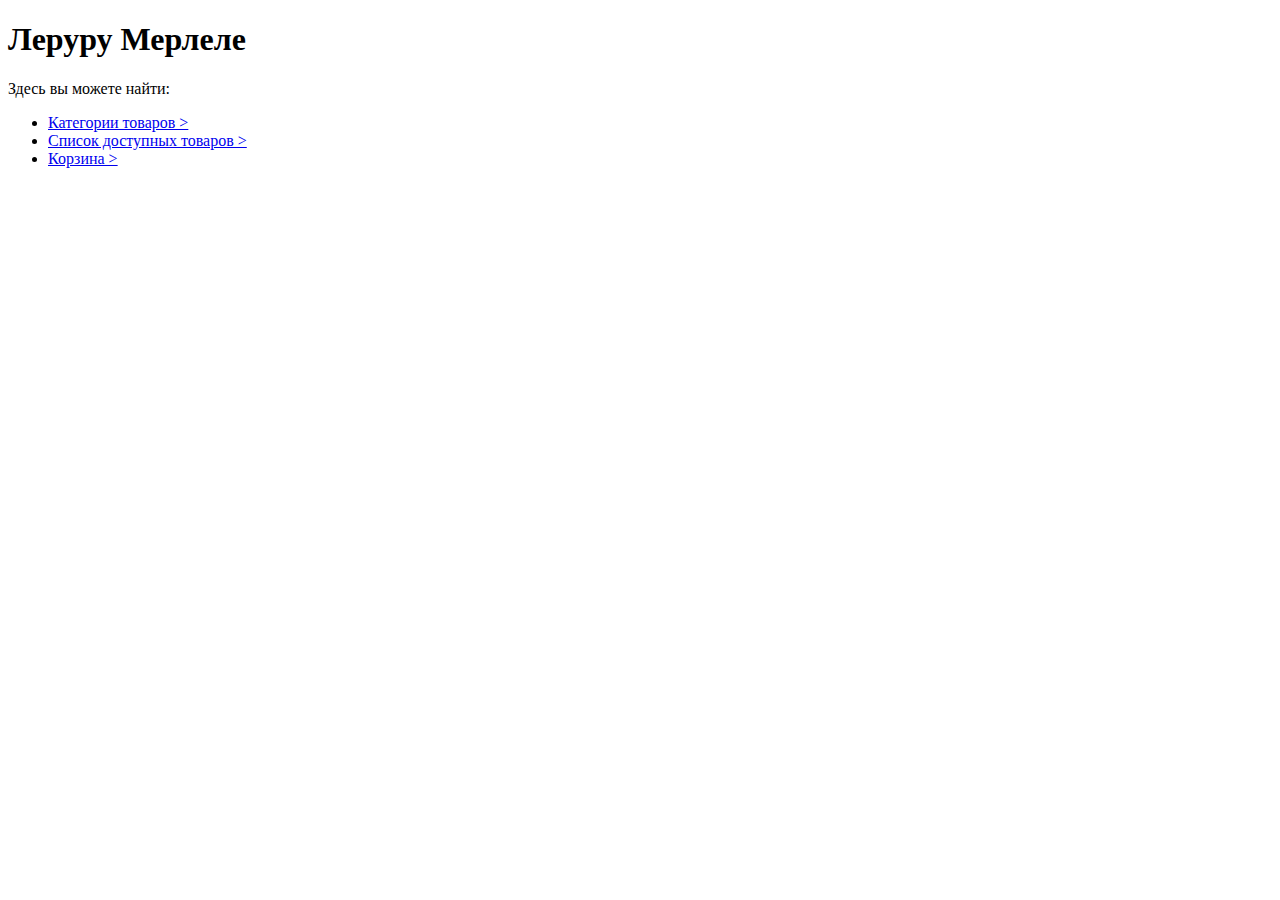
<file: pr3/nginx/content/index.html>
<!DOCTYPE html>
<html lang="en">
  <head>
    <meta charset="UTF-8" />
    <title>Строймагазин</title>
  </head>
  <body>
    <h1>Леруру Мерлеле</h1>
    <p>Здесь вы можете найти:</p>
    <ul>
      <li><a href="categories.html">Категории товаров ></a></li>
      <li><a href="goods.php">Список доступных товаров ></a></li>
      <li><a href="basket.php">Корзина ></a></li>
    </ul>
  </body>
</html>
</file>
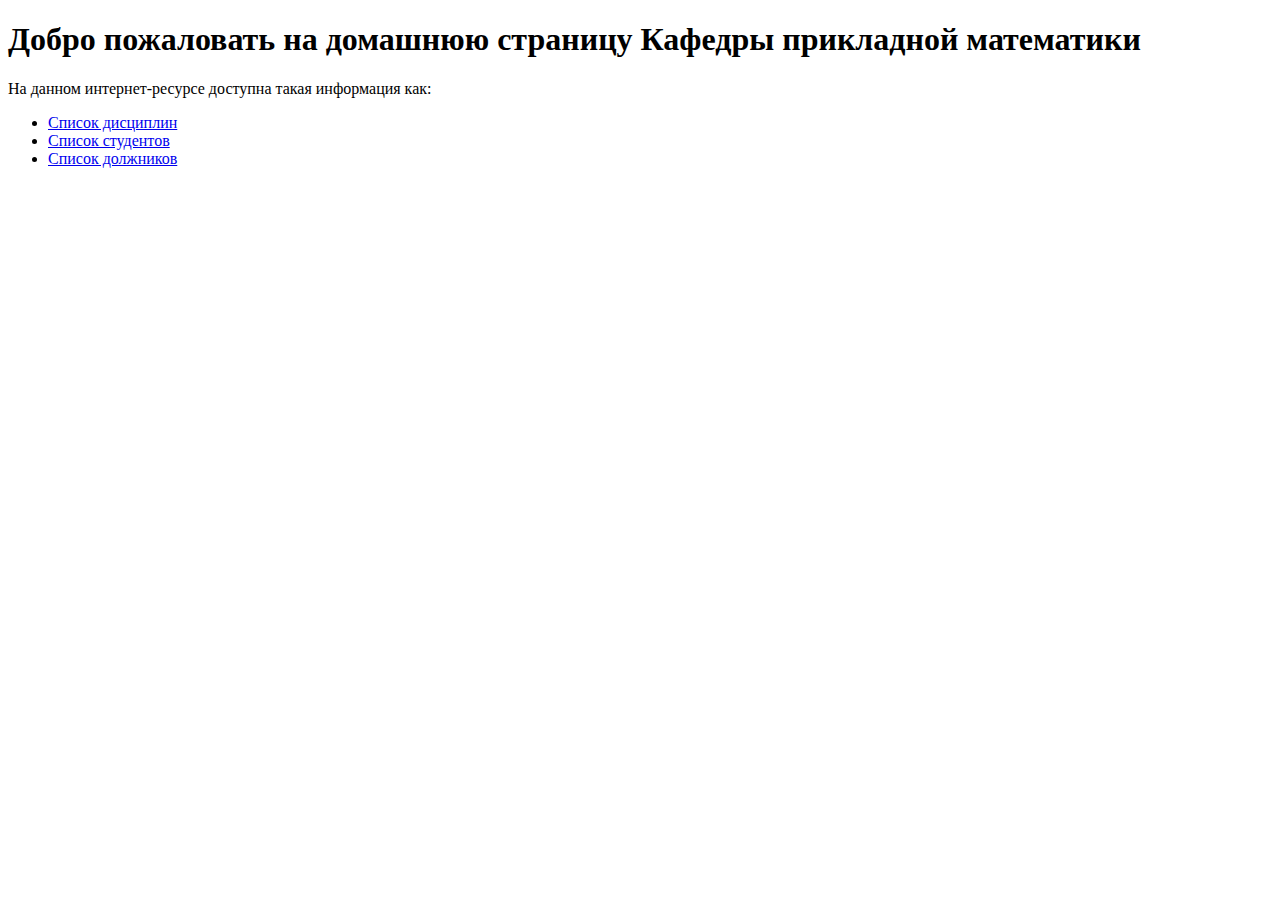
<file: task_7/nginx/content/index.html>
<!DOCTYPE html>
<html lang="en">
<head>
    <meta charset="UTF-8">
    <title>Кафедра ПМ</title>
    <link href="https://cdn.jsdelivr.net/npm/bootstrap@5.0.2/dist/css/bootstrap.min.css"
          rel="stylesheet"
          integrity="sha384-EVSTQN3/azprG1Anm3QDgpJLIm9Nao0Yz1ztcQTwFspd3yD65VohhpuuCOmLASjC"
          crossorigin="anonymous">
</head>
<body>
<h1>Добро пожаловать на домашнюю страницу Кафедры прикладной математики</h1>
<p>На данном интернет-ресурсе доступна такая информация как:</p>
<ul>
    <li><a href="courses.html">Список дисциплин</a></li>
    <li><a href="students.php">Список студентов</a></li>
    <li><a href="depts.php">Список должников</a></li>
</ul>
</body>
</html>
</file>
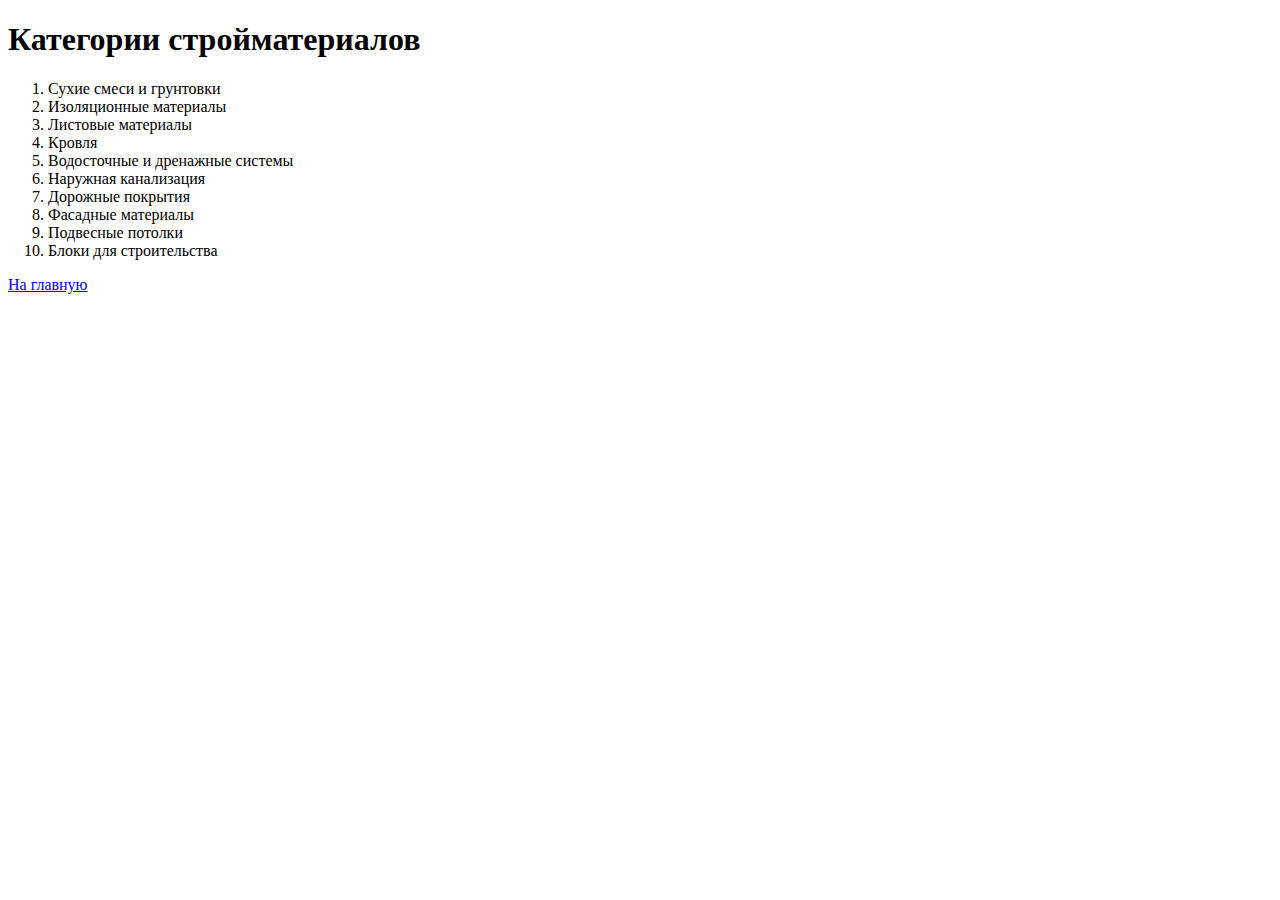
<file: pr3/nginx/content/categories.html>
<!DOCTYPE html>
<html lang="en">
  <head>
    <meta charset="UTF-8" />
    <title>Категории товаров</title>
  </head>
  <body>
    <h1>Категории стройматериалов</h1>
    <ol>
      <li>Сухие смеси и грунтовки</li>
      <li>Изоляционные материалы</li>
      <li>Листовые материалы</li>
      <li>Кровля</li>
      <li>Водосточные и дренажные системы</li>
      <li>Наружная канализация</li>
      <li>Дорожные покрытия</li>
      <li>Фасадные материалы</li>
      <li>Подвесные потолки</li>
      <li>Блоки для строительства</li>
    </ol>
    <a href="index.html">На главную</a>
  </body>
</html>
</file>
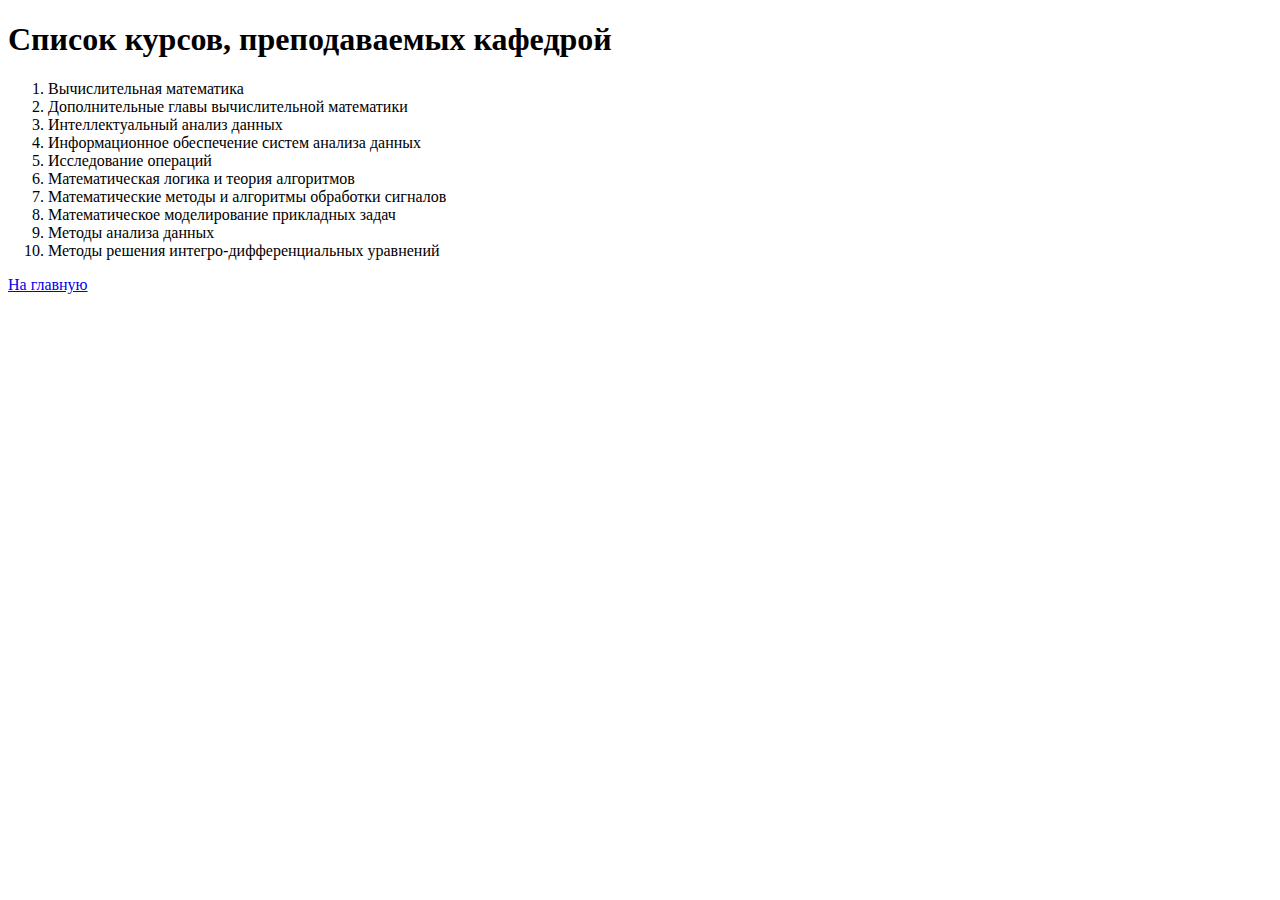
<file: task_7/nginx/content/courses.html>
<!DOCTYPE html>
<html lang="en">
<head>
    <meta charset="UTF-8">
    <title>Кафедра ПМ</title>
    <link href="https://cdn.jsdelivr.net/npm/bootstrap@5.0.2/dist/css/bootstrap.min.css"
          rel="stylesheet"
          integrity="sha384-EVSTQN3/azprG1Anm3QDgpJLIm9Nao0Yz1ztcQTwFspd3yD65VohhpuuCOmLASjC"
          crossorigin="anonymous">
</head>
<body>
<h1>Список курсов, преподаваемых кафедрой</h1>
<ol>
    <li>Вычислительная математика</li>
    <li>Дополнительные главы вычислительной математики</li>
    <li>Интеллектуальный анализ данных</li>
    <li>Информационное обеспечение систем анализа данных</li>
    <li>Исследование операций</li>
    <li>Математическая логика и теория алгоритмов</li>
    <li>Математические методы и алгоритмы обработки сигналов</li>
    <li>Математическое моделирование прикладных задач</li>
    <li>Методы анализа данных</li>
    <li>Методы решения интегро-дифференциальных уравнений</li>
</ol>
<a href="index.html">На главную</a>
</body>
</html>
</file>
